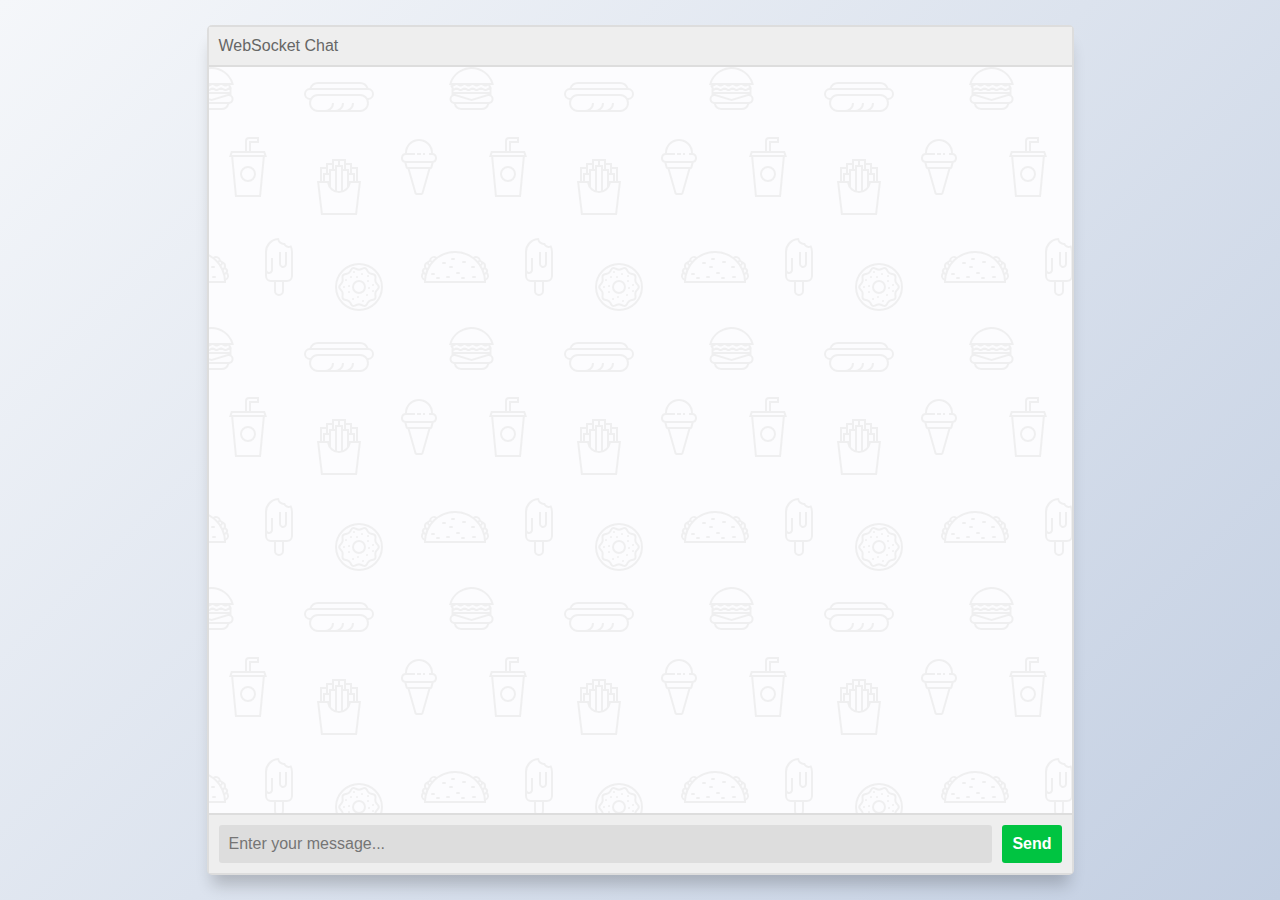
<file: client/index.html>
<!DOCTYPE html>
<html lang="en">

<head>
    <meta charset="utf-8">
    <title>WebSocket Chat</title>
    <link rel="stylesheet" href="static/css/chat.css">
</head>

<body>
    <section class="msger">
        <header class="msger-header">
            <div class="msger-header-title">
                <i class="fas fa-comment-alt"></i> WebSocket Chat
            </div>
            <div class="msger-header-options">
                <span><i class="fas fa-cog"></i></span>
            </div>
        </header>

        <main class="msger-chat"></main>

        <form class="msger-inputarea">
            <input type="text" class="msger-input" placeholder="Enter your message...">
            <button type="submit" class="msger-send-btn">Send</button>
        </form>
    </section>
</body>
<script type="application/javascript" src="static/js/utils.js"></script>
<script type="application/javascript" src="static/js/global.js"></script>
<script type="application/javascript" src="static/js/network.js"></script>
<script type="application/javascript" src="static/js/app.js"></script>
<script type="text/javascript">
    path = "${CONNECT_PATH}";
</script>

</html>
</file>
<file: client/static/css/chat.css>
:root {
    --body-bg: linear-gradient(135deg, #f5f7fa 0%, #c3cfe2 100%);
    --msger-bg: #fff;
    --border: 2px solid #ddd;
    --left-msg-bg: #ececec;
    --right-msg-bg: #579ffb;
}

html {
    box-sizing: border-box;
}

*,
*:before,
*:after {
    margin: 0;
    padding: 0;
    box-sizing: inherit;
}

body {
    display: flex;
    justify-content: center;
    align-items: center;
    height: 100vh;
    background-image: var(--body-bg);
    font-family: Helvetica, sans-serif;
}

.msger {
    display: flex;
    flex-flow: column wrap;
    justify-content: space-between;
    width: 100%;
    max-width: 867px;
    margin: 25px 10px;
    height: calc(100% - 50px);
    border: var(--border);
    border-radius: 5px;
    background: var(--msger-bg);
    box-shadow: 0 15px 15px -5px rgba(0, 0, 0, 0.2);
}

.msger-header {
    display: flex;
    justify-content: space-between;
    padding: 10px;
    border-bottom: var(--border);
    background: #eee;
    color: #666;
}

.msger-chat {
    flex: 1;
    overflow-y: auto;
    padding: 10px;
}

.msger-chat::-webkit-scrollbar {
    width: 6px;
}

.msger-chat::-webkit-scrollbar-track {
    background: #ddd;
}

.msger-chat::-webkit-scrollbar-thumb {
    background: #bdbdbd;
}

.msg {
    display: flex;
    align-items: flex-end;
    margin-bottom: 10px;
}

.msg:last-of-type {
    margin: 0;
}

.msg-img {
    width: 50px;
    height: 50px;
    margin-right: 10px;
    background: #ddd;
    background-repeat: no-repeat;
    background-position: center;
    background-size: cover;
    border-radius: 50%;
}

.msg-bubble {
    max-width: 450px;
    padding: 15px;
    border-radius: 15px;
    background: var(--left-msg-bg);
}

.msg-info {
    display: flex;
    justify-content: space-between;
    align-items: center;
    margin-bottom: 10px;
}

.msg-info-name {
    margin-right: 10px;
    font-weight: bold;
}

.msg-info-time {
    font-size: 0.85em;
}

.left-msg .msg-bubble {
    border-bottom-left-radius: 0;
}

.right-msg {
    flex-direction: row-reverse;
}

.right-msg .msg-bubble {
    background: var(--right-msg-bg);
    color: #fff;
    border-bottom-right-radius: 0;
}

.right-msg .msg-img {
    margin: 0 0 0 10px;
}

.msger-inputarea {
    display: flex;
    padding: 10px;
    border-top: var(--border);
    background: #eee;
}

.msger-inputarea * {
    padding: 10px;
    border: none;
    border-radius: 3px;
    font-size: 1em;
}

.msger-input {
    flex: 1;
    background: #ddd;
}

.msger-send-btn {
    margin-left: 10px;
    background: rgb(0, 196, 65);
    color: #fff;
    font-weight: bold;
    cursor: pointer;
    transition: background 0.23s;
}

.msger-send-btn:hover {
    background: rgb(0, 180, 50);
}

.msger-chat {
    background-color: #fcfcfe;
    background-image: url("data:image/svg+xml,%3Csvg xmlns='http://www.w3.org/2000/svg' width='260' height='260' viewBox='0 0 260 260'%3E%3Cg fill-rule='evenodd'%3E%3Cg fill='%23dddddd' fill-opacity='0.4'%3E%3Cpath d='M24.37 16c.2.65.39 1.32.54 2H21.17l1.17 2.34.45.9-.24.11V28a5 5 0 0 1-2.23 8.94l-.02.06a8 8 0 0 1-7.75 6h-20a8 8 0 0 1-7.74-6l-.02-.06A5 5 0 0 1-17.45 28v-6.76l-.79-1.58-.44-.9.9-.44.63-.32H-20a23.01 23.01 0 0 1 44.37-2zm-36.82 2a1 1 0 0 0-.44.1l-3.1 1.56.89 1.79 1.31-.66a3 3 0 0 1 2.69 0l2.2 1.1a1 1 0 0 0 .9 0l2.21-1.1a3 3 0 0 1 2.69 0l2.2 1.1a1 1 0 0 0 .9 0l2.21-1.1a3 3 0 0 1 2.69 0l2.2 1.1a1 1 0 0 0 .86.02l2.88-1.27a3 3 0 0 1 2.43 0l2.88 1.27a1 1 0 0 0 .85-.02l3.1-1.55-.89-1.79-1.42.71a3 3 0 0 1-2.56.06l-2.77-1.23a1 1 0 0 0-.4-.09h-.01a1 1 0 0 0-.4.09l-2.78 1.23a3 3 0 0 1-2.56-.06l-2.3-1.15a1 1 0 0 0-.45-.11h-.01a1 1 0 0 0-.44.1L.9 19.22a3 3 0 0 1-2.69 0l-2.2-1.1a1 1 0 0 0-.45-.11h-.01a1 1 0 0 0-.44.1l-2.21 1.11a3 3 0 0 1-2.69 0l-2.2-1.1a1 1 0 0 0-.45-.11h-.01zm0-2h-4.9a21.01 21.01 0 0 1 39.61 0h-2.09l-.06-.13-.26.13h-32.31zm30.35 7.68l1.36-.68h1.3v2h-36v-1.15l.34-.17 1.36-.68h2.59l1.36.68a3 3 0 0 0 2.69 0l1.36-.68h2.59l1.36.68a3 3 0 0 0 2.69 0L2.26 23h2.59l1.36.68a3 3 0 0 0 2.56.06l1.67-.74h3.23l1.67.74a3 3 0 0 0 2.56-.06zM-13.82 27l16.37 4.91L18.93 27h-32.75zm-.63 2h.34l16.66 5 16.67-5h.33a3 3 0 1 1 0 6h-34a3 3 0 1 1 0-6zm1.35 8a6 6 0 0 0 5.65 4h20a6 6 0 0 0 5.66-4H-13.1z'/%3E%3Cpath id='path6_fill-copy' d='M284.37 16c.2.65.39 1.32.54 2H281.17l1.17 2.34.45.9-.24.11V28a5 5 0 0 1-2.23 8.94l-.02.06a8 8 0 0 1-7.75 6h-20a8 8 0 0 1-7.74-6l-.02-.06a5 5 0 0 1-2.24-8.94v-6.76l-.79-1.58-.44-.9.9-.44.63-.32H240a23.01 23.01 0 0 1 44.37-2zm-36.82 2a1 1 0 0 0-.44.1l-3.1 1.56.89 1.79 1.31-.66a3 3 0 0 1 2.69 0l2.2 1.1a1 1 0 0 0 .9 0l2.21-1.1a3 3 0 0 1 2.69 0l2.2 1.1a1 1 0 0 0 .9 0l2.21-1.1a3 3 0 0 1 2.69 0l2.2 1.1a1 1 0 0 0 .86.02l2.88-1.27a3 3 0 0 1 2.43 0l2.88 1.27a1 1 0 0 0 .85-.02l3.1-1.55-.89-1.79-1.42.71a3 3 0 0 1-2.56.06l-2.77-1.23a1 1 0 0 0-.4-.09h-.01a1 1 0 0 0-.4.09l-2.78 1.23a3 3 0 0 1-2.56-.06l-2.3-1.15a1 1 0 0 0-.45-.11h-.01a1 1 0 0 0-.44.1l-2.21 1.11a3 3 0 0 1-2.69 0l-2.2-1.1a1 1 0 0 0-.45-.11h-.01a1 1 0 0 0-.44.1l-2.21 1.11a3 3 0 0 1-2.69 0l-2.2-1.1a1 1 0 0 0-.45-.11h-.01zm0-2h-4.9a21.01 21.01 0 0 1 39.61 0h-2.09l-.06-.13-.26.13h-32.31zm30.35 7.68l1.36-.68h1.3v2h-36v-1.15l.34-.17 1.36-.68h2.59l1.36.68a3 3 0 0 0 2.69 0l1.36-.68h2.59l1.36.68a3 3 0 0 0 2.69 0l1.36-.68h2.59l1.36.68a3 3 0 0 0 2.56.06l1.67-.74h3.23l1.67.74a3 3 0 0 0 2.56-.06zM246.18 27l16.37 4.91L278.93 27h-32.75zm-.63 2h.34l16.66 5 16.67-5h.33a3 3 0 1 1 0 6h-34a3 3 0 1 1 0-6zm1.35 8a6 6 0 0 0 5.65 4h20a6 6 0 0 0 5.66-4H246.9z'/%3E%3Cpath d='M159.5 21.02A9 9 0 0 0 151 15h-42a9 9 0 0 0-8.5 6.02 6 6 0 0 0 .02 11.96A8.99 8.99 0 0 0 109 45h42a9 9 0 0 0 8.48-12.02 6 6 0 0 0 .02-11.96zM151 17h-42a7 7 0 0 0-6.33 4h54.66a7 7 0 0 0-6.33-4zm-9.34 26a8.98 8.98 0 0 0 3.34-7h-2a7 7 0 0 1-7 7h-4.34a8.98 8.98 0 0 0 3.34-7h-2a7 7 0 0 1-7 7h-4.34a8.98 8.98 0 0 0 3.34-7h-2a7 7 0 0 1-7 7h-7a7 7 0 1 1 0-14h42a7 7 0 1 1 0 14h-9.34zM109 27a9 9 0 0 0-7.48 4H101a4 4 0 1 1 0-8h58a4 4 0 0 1 0 8h-.52a9 9 0 0 0-7.48-4h-42z'/%3E%3Cpath d='M39 115a8 8 0 1 0 0-16 8 8 0 0 0 0 16zm6-8a6 6 0 1 1-12 0 6 6 0 0 1 12 0zm-3-29v-2h8v-6H40a4 4 0 0 0-4 4v10H22l-1.33 4-.67 2h2.19L26 130h26l3.81-40H58l-.67-2L56 84H42v-6zm-4-4v10h2V74h8v-2h-8a2 2 0 0 0-2 2zm2 12h14.56l.67 2H22.77l.67-2H40zm13.8 4H24.2l3.62 38h22.36l3.62-38z'/%3E%3Cpath d='M129 92h-6v4h-6v4h-6v14h-3l.24 2 3.76 32h36l3.76-32 .24-2h-3v-14h-6v-4h-6v-4h-8zm18 22v-12h-4v4h3v8h1zm-3 0v-6h-4v6h4zm-6 6v-16h-4v19.17c1.6-.7 2.97-1.8 4-3.17zm-6 3.8V100h-4v23.8a10.04 10.04 0 0 0 4 0zm-6-.63V104h-4v16a10.04 10.04 0 0 0 4 3.17zm-6-9.17v-6h-4v6h4zm-6 0v-8h3v-4h-4v12h1zm27-12v-4h-4v4h3v4h1v-4zm-6 0v-8h-4v4h3v4h1zm-6-4v-4h-4v8h1v-4h3zm-6 4v-4h-4v8h1v-4h3zm7 24a12 12 0 0 0 11.83-10h7.92l-3.53 30h-32.44l-3.53-30h7.92A12 12 0 0 0 130 126z'/%3E%3Cpath d='M212 86v2h-4v-2h4zm4 0h-2v2h2v-2zm-20 0v.1a5 5 0 0 0-.56 9.65l.06.25 1.12 4.48a2 2 0 0 0 1.94 1.52h.01l7.02 24.55a2 2 0 0 0 1.92 1.45h4.98a2 2 0 0 0 1.92-1.45l7.02-24.55a2 2 0 0 0 1.95-1.52L224.5 96l.06-.25a5 5 0 0 0-.56-9.65V86a14 14 0 0 0-28 0zm4 0h6v2h-9a3 3 0 1 0 0 6H223a3 3 0 1 0 0-6H220v-2h2a12 12 0 1 0-24 0h2zm-1.44 14l-1-4h24.88l-1 4h-22.88zm8.95 26l-6.86-24h18.7l-6.86 24h-4.98zM150 242a22 22 0 1 0 0-44 22 22 0 0 0 0 44zm24-22a24 24 0 1 1-48 0 24 24 0 0 1 48 0zm-28.38 17.73l2.04-.87a6 6 0 0 1 4.68 0l2.04.87a2 2 0 0 0 2.5-.82l1.14-1.9a6 6 0 0 1 3.79-2.75l2.15-.5a2 2 0 0 0 1.54-2.12l-.19-2.2a6 6 0 0 1 1.45-4.46l1.45-1.67a2 2 0 0 0 0-2.62l-1.45-1.67a6 6 0 0 1-1.45-4.46l.2-2.2a2 2 0 0 0-1.55-2.13l-2.15-.5a6 6 0 0 1-3.8-2.75l-1.13-1.9a2 2 0 0 0-2.5-.8l-2.04.86a6 6 0 0 1-4.68 0l-2.04-.87a2 2 0 0 0-2.5.82l-1.14 1.9a6 6 0 0 1-3.79 2.75l-2.15.5a2 2 0 0 0-1.54 2.12l.19 2.2a6 6 0 0 1-1.45 4.46l-1.45 1.67a2 2 0 0 0 0 2.62l1.45 1.67a6 6 0 0 1 1.45 4.46l-.2 2.2a2 2 0 0 0 1.55 2.13l2.15.5a6 6 0 0 1 3.8 2.75l1.13 1.9a2 2 0 0 0 2.5.8zm2.82.97a4 4 0 0 1 3.12 0l2.04.87a4 4 0 0 0 4.99-1.62l1.14-1.9a4 4 0 0 1 2.53-1.84l2.15-.5a4 4 0 0 0 3.09-4.24l-.2-2.2a4 4 0 0 1 .97-2.98l1.45-1.67a4 4 0 0 0 0-5.24l-1.45-1.67a4 4 0 0 1-.97-2.97l.2-2.2a4 4 0 0 0-3.09-4.25l-2.15-.5a4 4 0 0 1-2.53-1.84l-1.14-1.9a4 4 0 0 0-5-1.62l-2.03.87a4 4 0 0 1-3.12 0l-2.04-.87a4 4 0 0 0-4.99 1.62l-1.14 1.9a4 4 0 0 1-2.53 1.84l-2.15.5a4 4 0 0 0-3.09 4.24l.2 2.2a4 4 0 0 1-.97 2.98l-1.45 1.67a4 4 0 0 0 0 5.24l1.45 1.67a4 4 0 0 1 .97 2.97l-.2 2.2a4 4 0 0 0 3.09 4.25l2.15.5a4 4 0 0 1 2.53 1.84l1.14 1.9a4 4 0 0 0 5 1.62l2.03-.87zM152 207a1 1 0 1 1 2 0 1 1 0 0 1-2 0zm6 2a1 1 0 1 1 2 0 1 1 0 0 1-2 0zm-11 1a1 1 0 1 1 2 0 1 1 0 0 1-2 0zm-6 0a1 1 0 1 1 2 0 1 1 0 0 1-2 0zm3-5a1 1 0 1 1 2 0 1 1 0 0 1-2 0zm-8 8a1 1 0 1 1 2 0 1 1 0 0 1-2 0zm3 6a1 1 0 1 1 2 0 1 1 0 0 1-2 0zm0 6a1 1 0 1 1 2 0 1 1 0 0 1-2 0zm4 7a1 1 0 1 1 2 0 1 1 0 0 1-2 0zm5-2a1 1 0 1 1 2 0 1 1 0 0 1-2 0zm5 4a1 1 0 1 1 2 0 1 1 0 0 1-2 0zm4-6a1 1 0 1 1 2 0 1 1 0 0 1-2 0zm6-4a1 1 0 1 1 2 0 1 1 0 0 1-2 0zm-4-3a1 1 0 1 1 2 0 1 1 0 0 1-2 0zm4-3a1 1 0 1 1 2 0 1 1 0 0 1-2 0zm-5-4a1 1 0 1 1 2 0 1 1 0 0 1-2 0zm-24 6a1 1 0 1 1 2 0 1 1 0 0 1-2 0zm16 5a5 5 0 1 0 0-10 5 5 0 0 0 0 10zm7-5a7 7 0 1 1-14 0 7 7 0 0 1 14 0zm86-29a1 1 0 0 0 0 2h2a1 1 0 0 0 0-2h-2zm19 9a1 1 0 0 1 1-1h2a1 1 0 0 1 0 2h-2a1 1 0 0 1-1-1zm-14 5a1 1 0 0 0 0 2h2a1 1 0 0 0 0-2h-2zm-25 1a1 1 0 0 0 0 2h2a1 1 0 0 0 0-2h-2zm5 4a1 1 0 0 0 0 2h2a1 1 0 0 0 0-2h-2zm9 0a1 1 0 0 1 1-1h2a1 1 0 0 1 0 2h-2a1 1 0 0 1-1-1zm15 1a1 1 0 0 1 1-1h2a1 1 0 0 1 0 2h-2a1 1 0 0 1-1-1zm12-2a1 1 0 0 0 0 2h2a1 1 0 0 0 0-2h-2zm-11-14a1 1 0 0 1 1-1h2a1 1 0 0 1 0 2h-2a1 1 0 0 1-1-1zm-19 0a1 1 0 0 0 0 2h2a1 1 0 0 0 0-2h-2zm6 5a1 1 0 0 1 1-1h2a1 1 0 0 1 0 2h-2a1 1 0 0 1-1-1zm-25 15c0-.47.01-.94.03-1.4a5 5 0 0 1-1.7-8 3.99 3.99 0 0 1 1.88-5.18 5 5 0 0 1 3.4-6.22 3 3 0 0 1 1.46-1.05 5 5 0 0 1 7.76-3.27A30.86 30.86 0 0 1 246 184c6.79 0 13.06 2.18 18.17 5.88a5 5 0 0 1 7.76 3.27 3 3 0 0 1 1.47 1.05 5 5 0 0 1 3.4 6.22 4 4 0 0 1 1.87 5.18 4.98 4.98 0 0 1-1.7 8c.02.46.03.93.03 1.4v1h-62v-1zm.83-7.17a30.9 30.9 0 0 0-.62 3.57 3 3 0 0 1-.61-4.2c.37.28.78.49 1.23.63zm1.49-4.61c-.36.87-.68 1.76-.96 2.68a2 2 0 0 1-.21-3.71c.33.4.73.75 1.17 1.03zm2.32-4.54c-.54.86-1.03 1.76-1.49 2.68a3 3 0 0 1-.07-4.67 3 3 0 0 0 1.56 1.99zm1.14-1.7c.35-.5.72-.98 1.1-1.46a1 1 0 1 0-1.1 1.45zm5.34-5.77c-1.03.86-2 1.79-2.9 2.77a3 3 0 0 0-1.11-.77 3 3 0 0 1 4-2zm42.66 2.77c-.9-.98-1.87-1.9-2.9-2.77a3 3 0 0 1 4.01 2 3 3 0 0 0-1.1.77zm1.34 1.54c.38.48.75.96 1.1 1.45a1 1 0 1 0-1.1-1.45zm3.73 5.84c-.46-.92-.95-1.82-1.5-2.68a3 3 0 0 0 1.57-1.99 3 3 0 0 1-.07 4.67zm1.8 4.53c-.29-.9-.6-1.8-.97-2.67.44-.28.84-.63 1.17-1.03a2 2 0 0 1-.2 3.7zm1.14 5.51c-.14-1.21-.35-2.4-.62-3.57.45-.14.86-.35 1.23-.63a2.99 2.99 0 0 1-.6 4.2zM275 214a29 29 0 0 0-57.97 0h57.96zM72.33 198.12c-.21-.32-.34-.7-.34-1.12v-12h-2v12a4.01 4.01 0 0 0 7.09 2.54c.57-.69.91-1.57.91-2.54v-12h-2v12a1.99 1.99 0 0 1-2 2 2 2 0 0 1-1.66-.88zM75 176c.38 0 .74-.04 1.1-.12a4 4 0 0 0 6.19 2.4A13.94 13.94 0 0 1 84 185v24a6 6 0 0 1-6 6h-3v9a5 5 0 1 1-10 0v-9h-3a6 6 0 0 1-6-6v-24a14 14 0 0 1 14-14 5 5 0 0 0 5 5zm-17 15v12a1.99 1.99 0 0 0 1.22 1.84 2 2 0 0 0 2.44-.72c.21-.32.34-.7.34-1.12v-12h2v12a3.98 3.98 0 0 1-5.35 3.77 3.98 3.98 0 0 1-.65-.3V209a4 4 0 0 0 4 4h16a4 4 0 0 0 4-4v-24c.01-1.53-.23-2.88-.72-4.17-.43.1-.87.16-1.28.17a6 6 0 0 1-5.2-3 7 7 0 0 1-6.47-4.88A12 12 0 0 0 58 185v6zm9 24v9a3 3 0 1 0 6 0v-9h-6z'/%3E%3Cpath d='M-17 191a1 1 0 0 0 0 2h2a1 1 0 0 0 0-2h-2zm19 9a1 1 0 0 1 1-1h2a1 1 0 0 1 0 2H3a1 1 0 0 1-1-1zm-14 5a1 1 0 0 0 0 2h2a1 1 0 0 0 0-2h-2zm-25 1a1 1 0 0 0 0 2h2a1 1 0 0 0 0-2h-2zm5 4a1 1 0 0 0 0 2h2a1 1 0 0 0 0-2h-2zm9 0a1 1 0 0 1 1-1h2a1 1 0 0 1 0 2h-2a1 1 0 0 1-1-1zm15 1a1 1 0 0 1 1-1h2a1 1 0 0 1 0 2h-2a1 1 0 0 1-1-1zm12-2a1 1 0 0 0 0 2h2a1 1 0 0 0 0-2H4zm-11-14a1 1 0 0 1 1-1h2a1 1 0 0 1 0 2h-2a1 1 0 0 1-1-1zm-19 0a1 1 0 0 0 0 2h2a1 1 0 0 0 0-2h-2zm6 5a1 1 0 0 1 1-1h2a1 1 0 0 1 0 2h-2a1 1 0 0 1-1-1zm-25 15c0-.47.01-.94.03-1.4a5 5 0 0 1-1.7-8 3.99 3.99 0 0 1 1.88-5.18 5 5 0 0 1 3.4-6.22 3 3 0 0 1 1.46-1.05 5 5 0 0 1 7.76-3.27A30.86 30.86 0 0 1-14 184c6.79 0 13.06 2.18 18.17 5.88a5 5 0 0 1 7.76 3.27 3 3 0 0 1 1.47 1.05 5 5 0 0 1 3.4 6.22 4 4 0 0 1 1.87 5.18 4.98 4.98 0 0 1-1.7 8c.02.46.03.93.03 1.4v1h-62v-1zm.83-7.17a30.9 30.9 0 0 0-.62 3.57 3 3 0 0 1-.61-4.2c.37.28.78.49 1.23.63zm1.49-4.61c-.36.87-.68 1.76-.96 2.68a2 2 0 0 1-.21-3.71c.33.4.73.75 1.17 1.03zm2.32-4.54c-.54.86-1.03 1.76-1.49 2.68a3 3 0 0 1-.07-4.67 3 3 0 0 0 1.56 1.99zm1.14-1.7c.35-.5.72-.98 1.1-1.46a1 1 0 1 0-1.1 1.45zm5.34-5.77c-1.03.86-2 1.79-2.9 2.77a3 3 0 0 0-1.11-.77 3 3 0 0 1 4-2zm42.66 2.77c-.9-.98-1.87-1.9-2.9-2.77a3 3 0 0 1 4.01 2 3 3 0 0 0-1.1.77zm1.34 1.54c.38.48.75.96 1.1 1.45a1 1 0 1 0-1.1-1.45zm3.73 5.84c-.46-.92-.95-1.82-1.5-2.68a3 3 0 0 0 1.57-1.99 3 3 0 0 1-.07 4.67zm1.8 4.53c-.29-.9-.6-1.8-.97-2.67.44-.28.84-.63 1.17-1.03a2 2 0 0 1-.2 3.7zm1.14 5.51c-.14-1.21-.35-2.4-.62-3.57.45-.14.86-.35 1.23-.63a2.99 2.99 0 0 1-.6 4.2zM15 214a29 29 0 0 0-57.97 0h57.96z'/%3E%3C/g%3E%3C/g%3E%3C/svg%3E");
}

.connect-input {
    flex: 1;
    background: #ddd;
}

.connect-send-btn {
    margin-left: 10px;
    background: rgb(0, 196, 65);
    color: #fff;
    font-weight: bold;
    cursor: pointer;
    transition: background 0.23s;
}

.connect-send-btn:hover {
    background: rgb(0, 180, 50);
}

.connect-inputarea {
    display: flex;
    padding: 10px;
    background: #eee;
}

.connect-inputarea * {
    padding: 3px;
    border: none;
    border-radius: 3px;
    font-size: 1em;
}
</file>
